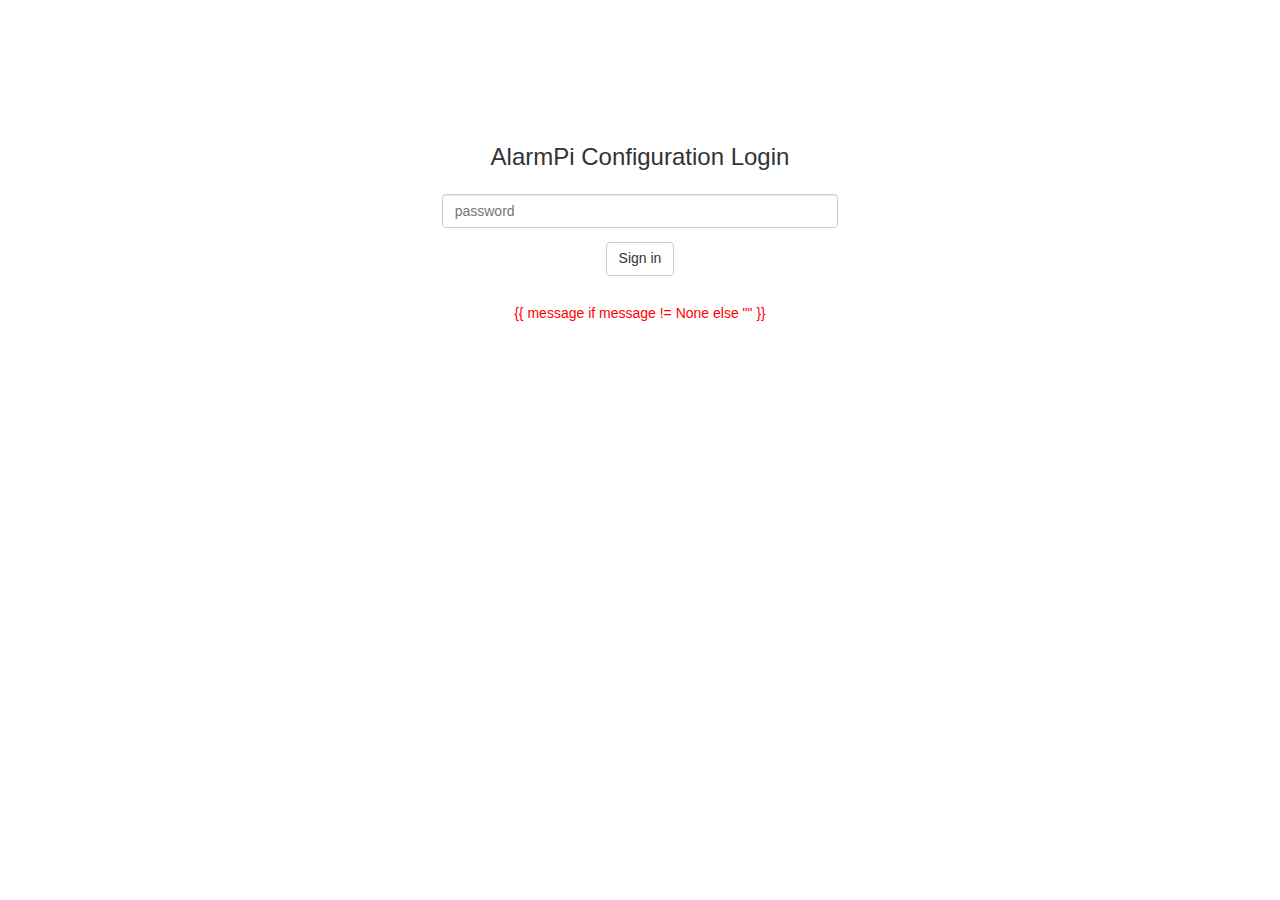
<file: public/login.html>
<html>
	<head>
		<title>AlarmPi Configuration</title>
		<meta content="text/html; charset=UTF-8" http-equiv="content-type">
		<link href="css/bootstrap.css" rel="stylesheet">
		<script type="text/javascript" src="js/jquery-2.2.4.min.js"></script>
		<script type="text/javascript" src="js/bootstrap.min.js"></script>
		<meta name="viewport" content="width=device-width, initial-scale=1">
	</head>
	<body>
		<br><br><br><br><br><br>
		<div class="col-md-4"></div>
		<div class="col-md-4" style="text-align: center;">
			<h3 style="margin: 1em;">AlarmPi Configuration Login</h3>
			<form action="/login" method="post">
				<input class="form-control" type="password" placeholder="password" name="password">
				<input class="btn btn-default" type="submit" style="margin: 1em;" value="Sign in">
			</form>
			<p id="message" style="color:red;">{{ message if message != None else "" }}</p>
		</div>
	</body>
</html>
</file>
